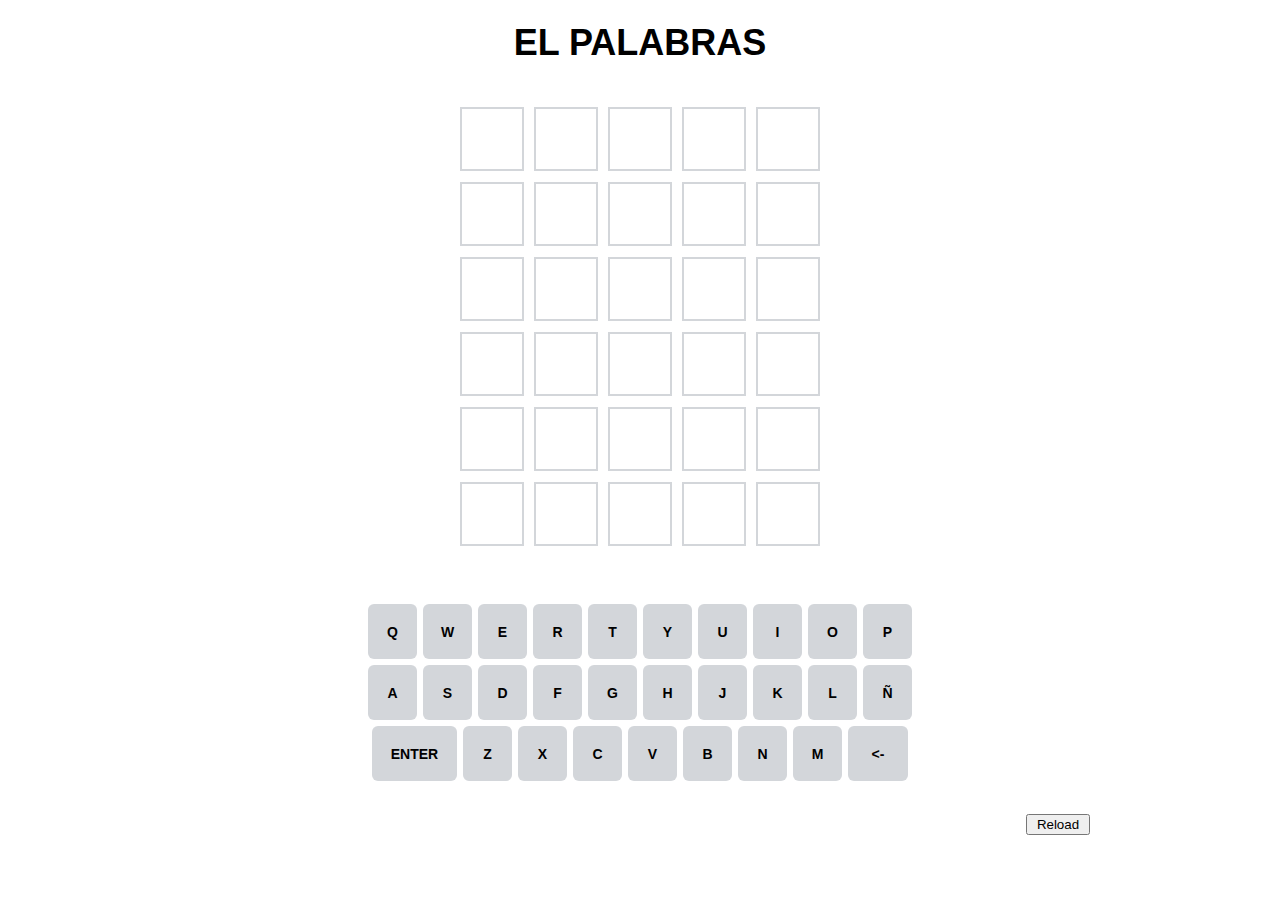
<file: index.html>
<!DOCTYPE html>
<html lang="en">
    <head>
        <meta charset="UTF-8">
        <meta http-equiv="X-UA-Compatible" content="IE=edge">
        <meta name="viewport" content="width=device-width, initial-scale=1.0">
        <title>El Palabras</title>
        <link rel="stylesheet" href="resetCss.css">
        <link rel="stylesheet" href="elPalabras.css">
        <script src="words.js"></script>
        <script src="allWords.js"></script>
        <script src="elPalabras.js"></script>
    </head>
    <body oncontextmenu="return false;">
        <h1>EL PALABRAS</h1>
        <div id="board"></div>
        <h2 id="answer"></h2>
        <div id="keyboard"></div>
        <div id="refreshButtonContainer">
            <button id="refreshButton" onclick="reload()">Reload</button>
        </div>
    </body>

</html>
</file>
<file: elPalabras.css>
body {
    display: flex;
    flex-direction: column;
    justify-content: center;
    align-items: center;
    font-family: Arial, Helvetica, sans-serif;
    font-size: 36px;
    font-weight: bold;
}

h1 {
    text-align: center;
    margin-top: 25px;
    margin-bottom: 40px;
}

#board {
    display: flex;
    align-items: center;
    justify-content: center;
    flex-wrap: wrap;
    width: 370px;
    height: 450px;
}

#keyboard {
    display: flex;
    flex-wrap: wrap;
    justify-content: center;
    margin-top: 50px;
    width: 590px;
}

.letterContainer {
    display: flex;
    align-items: center;
    justify-content: center;
    width: 60px;
    height: 60px;
    margin: 5px;
    border: 2px solid #d3d6da;
}

.keyboardLetterContainer,
.keyboardEnterLetterContainer,
.keyboardBackspaceLetterContainer {
    display: flex;
    align-items: center;
    justify-content: center;
    width: 49px;
    height: 55px;
    margin: 3px;
    font-size: 14px;
    border-radius: 6px;
    background-color: #D3D6DA;
}

.keyboardEnterLetterContainer {
    width: 85px;
}

.keyboardBackspaceLetterContainer {
    width: 60px;
}

.haveItInThatPossition {
    background-color: #6aaa64;
    color: #FFFFFF;
    border-color: #6aaa64;
}

.haveItInOtherPossition {
    background-color: #c9b458;
    color: #FFFFFF;
    border-color: #c9b458;
}

.dontHaveIt {
    background-color: #787c7e;
    color: #FFFFFF;
    border-color: #787c7e;
}

#refreshButtonContainer {
    display: flex;
    justify-content: end;
    margin-top: 30px;
    width: 900px;
}

#refreshButton {
    width: 64px;
}

@media(max-width: 690px) {
    body {
        font-size: 30px;
        height: 100vh;
        display: flex;
        justify-content: space-evenly;
    }

    #refreshButtonContainer {
        width: 90vw;
    }

    h1 {
        margin-top: 15px;
        margin-bottom: 20px;
    }

    #keyboard {
        display: flex;
        flex-wrap: wrap;
        justify-content: space-around;
        align-items: flex-end;
        width: 345px;
        margin-top: 10px;
    }

    #board {
        display: flex;
        justify-content: space-between;
        width: 325px;
        height: 50vh;
    }

    .letterContainer {
        display: flex;
        align-items: center;
        justify-content: center;
        width: 50px;
        height: 50px;
        margin: 3px;
    }

    .keyboardLetterContainer {
        width: 29px;
        margin: 2px;
        margin-top: 4px;
        margin-bottom: 0px;
    }

    .keyboardEnterLetterContainer {
        width: 65px;
        margin: 0px;
    }

    .keyboardBackspaceLetterContainer {
        width: 40px;
        margin: 0px;
    }
}
</file>
<file: resetCss.css>
/* http://meyerweb.com/eric/tools/css/reset/
   v2.0 | 20110126
   License: none (public domain)
*/

html, body, div, span, applet, object, iframe,
h1, h2, h3, h4, h5, h6, p, blockquote, pre,
a, abbr, acronym, address, big, cite, code,
del, dfn, em, img, ins, kbd, q, s, samp,
small, strike, strong, sub, sup, tt, var,
b, u, i, center,
dl, dt, dd, ol, ul, li,
fieldset, form, label, legend,
table, caption, tbody, tfoot, thead, tr, th, td,
article, aside, canvas, details, embed,
figure, figcaption, footer, header, hgroup,
menu, nav, output, ruby, section, summary,
time, mark, audio, video {
	margin: 0;
	padding: 0;
	border: 0;
	font-size: 100%;
	font: inherit;
	vertical-align: baseline;
}
/* HTML5 display-role reset for older browsers */
article, aside, details, figcaption, figure,
footer, header, hgroup, menu, nav, section {
	display: block;
}
body {
	line-height: 1;
}
ol, ul {
	list-style: none;
}
blockquote, q {
	quotes: none;
}
blockquote:before, blockquote:after,
q:before, q:after {
	content: '';
	content: none;
}
table {
	border-collapse: collapse;
	border-spacing: 0;
}
</file>
